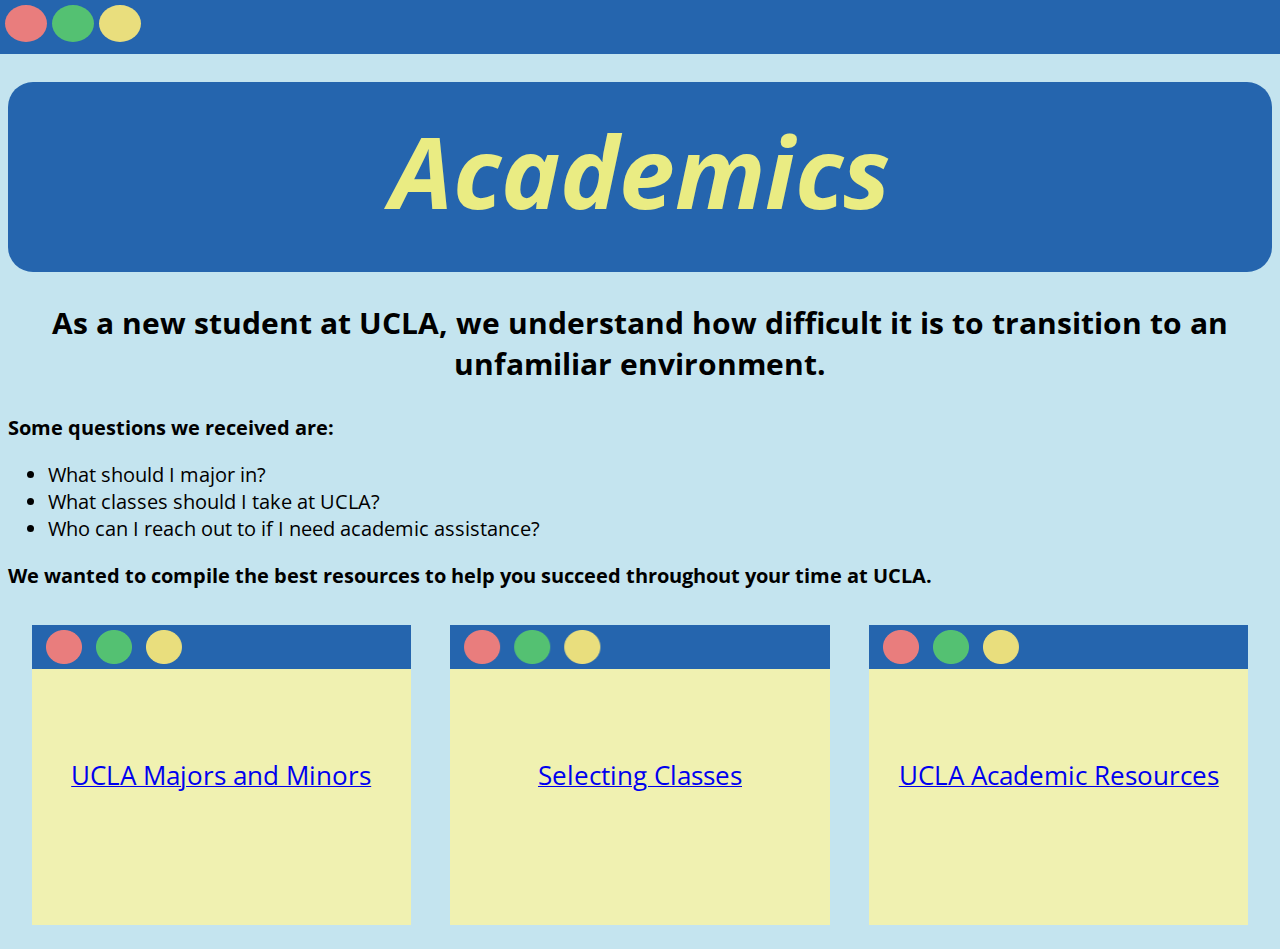
<file: academics.html>
<!DOCTYPE html>
<html>
    <head>
        <title>Academics</title>
        <link rel="stylesheet" type="text/css" href="academics.css">
        <link href="https://fonts.googleapis.com/css?family=Open+Sans:300,400,700" rel="stylesheet">
    </head>
    <div id="rectangle1">
    <div class="container">
        <div id="ellipse1"></div>
        <div id="ellipse2"></div>
        <div id="ellipse3"></div>
    </div>
    </div>
    <div class="open-sans-font">
    <body>
        <br>
        <br>
        <div class="title">Academics</div>
        <div style= text-align:center;>
        <p class="description2">
            <b>As a new student at UCLA, we understand how difficult it is to transition to an unfamiliar environment.</b></p></div>
         <p class="description">
            <b>Some questions we received are:</b>
            <ul class="description">
                <li>What should I major in?</li>
                <li>What classes should I take at UCLA?</li>
                <li>Who can I reach out to if I need academic assistance?</li>
            </ul>
        <p class="description"><b>We wanted to compile the best resources to help you succeed throughout your time at UCLA.</b>
        </p>
        <div id = "container1">
            <a href = "mandm.html"><span>UCLA Majors and Minors</span>
            </a>
          <a href = "selectingclasses.html"><span>Selecting Classes</span>
            </a>
            <a href = "aresources.html"><span>UCLA Academic Resources</span>
            </a>
        </div>
    </body>
    </div>
    </html>
</file>
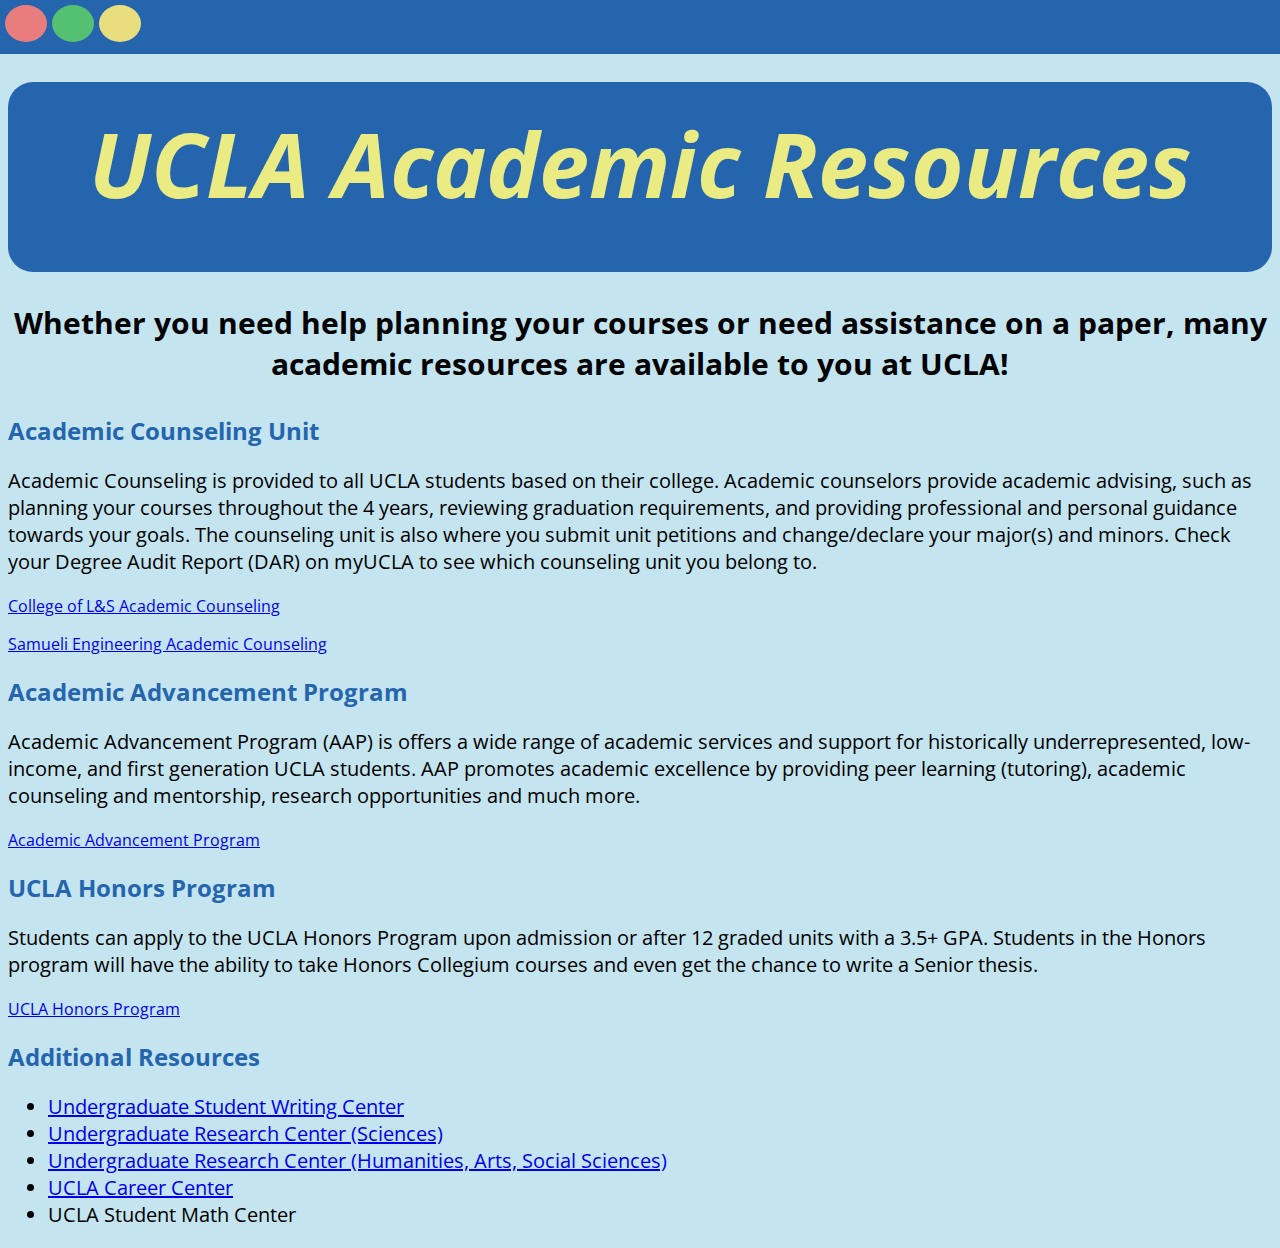
<file: aresources.html>
<!DOCTYPE html>
<html>
<head>
    <title>UCLA Academic Resources</title>
    <link rel="stylesheet" type="text/css" href="aresources.css">
    <link href="https://fonts.googleapis.com/css?family=Open+Sans:300,400,700" rel="stylesheet">
</head>
<div id="rectangle1">
    <div class="container">
        <div id="ellipse1"></div>
        <div id="ellipse2"></div>
        <div id="ellipse3"></div>
    </div>
    </div>
<div class="open-sans-font">
<body>
    <br>
    <br>
    <div class="title">UCLA Academic Resources</div>
    <div style=text-align:center;>
    <p class="description"><b>Whether you need help planning your courses or need assistance on a paper, many academic resources are available to you at UCLA!</b></p></div>
    <h2>Academic Counseling Unit</h2>
    <p class="description2">Academic Counseling is provided to all UCLA students based on their college. Academic counselors provide academic advising, such as planning your courses throughout the 4 years, reviewing graduation requirements, and providing professional and personal guidance towards your goals. The counseling unit is also where you submit unit petitions and change/declare your major(s) and minors. Check your Degree Audit Report (DAR) on myUCLA to see which counseling unit you belong to.</p>
    <a href="https://cac.ucla.edu/">College of L&S Academic Counseling</a>
    <p><a href="https://www.seasoasa.ucla.edu/counselors/">Samueli Engineering Academic Counseling</a></p>
    <h2>Academic Advancement Program</h2></a>
    <p class="description2">Academic Advancement Program (AAP) is offers a wide range of academic services and support for historically underrepresented, low-income, and first generation UCLA students. AAP promotes academic excellence by providing peer learning (tutoring), academic counseling and mentorship, research opportunities and much more.</p>
    <p><a href="https://www.aap.ucla.edu/">Academic Advancement Program</a></p>
    <h2>UCLA Honors Program</h2>
    <p class="description2">Students can apply to the UCLA Honors Program upon admission or after 12 graded units with a 3.5+ GPA. Students in the Honors program will have the ability to take Honors Collegium courses and even get the chance to write a Senior thesis.</p>
    <p><a href="http://www.honors.ucla.edu/">UCLA Honors Program</a></p>
    <h2>Additional Resources</h2>
    <ul class="description2">
        <li><a href="https://uwc.ucla.edu/">Undergraduate Student Writing Center</a></li>
        <li><a href="http://sciences.ugresearch.ucla.edu/">Undergraduate Research Center (Sciences)</a></li>
        <li><a href="http://hass.ugresearch.ucla.edu/">Undergraduate Research Center (Humanities, Arts, Social Sciences)</a></li>
        <li><a href="https://career.ucla.edu/undergrad">UCLA Career Center</a></li>
        <li>UCLA Student Math Center</li>
    </ul>
</body>
</div>
</html>












</html>
</file>
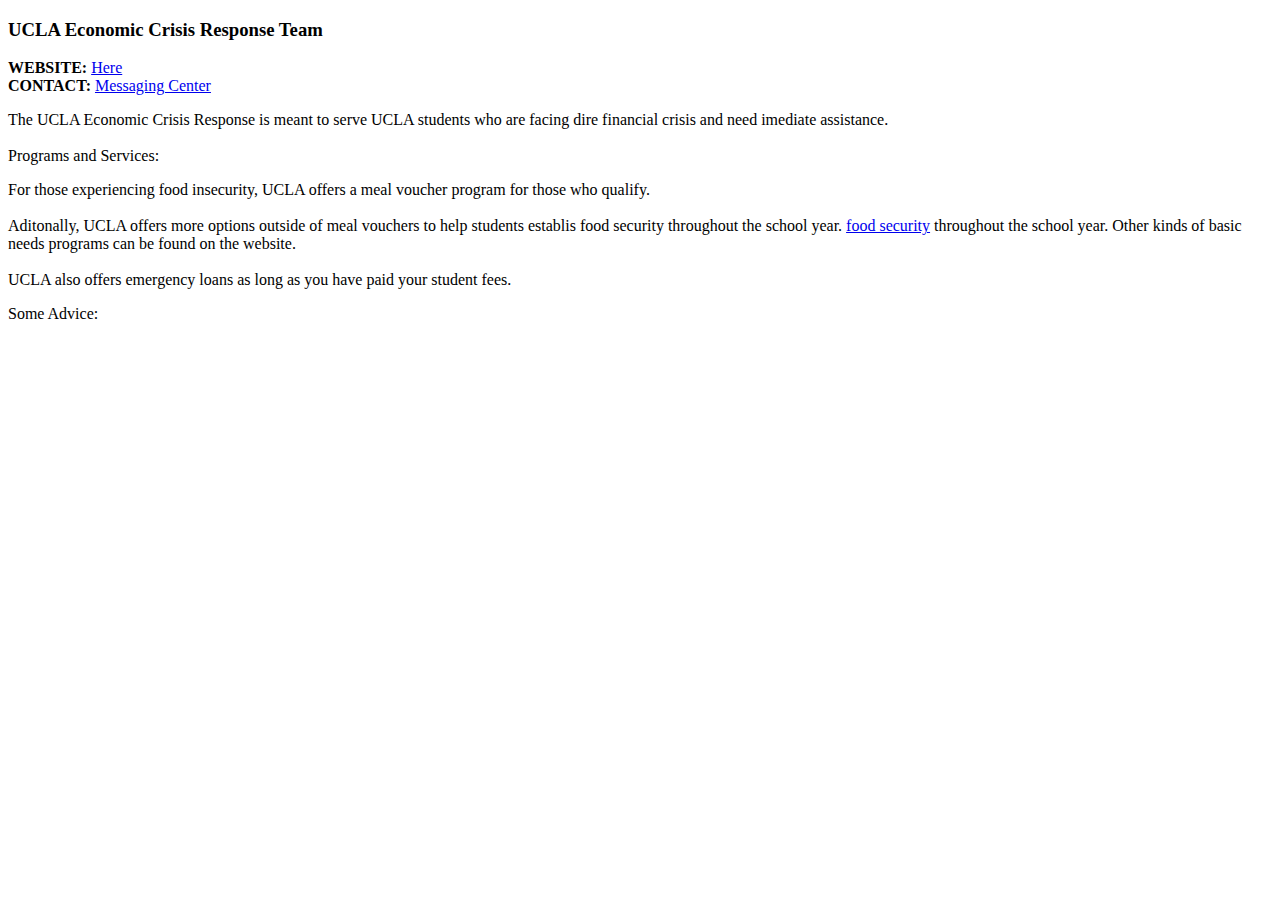
<file: EconomicCrisis.html>
<!DOCTYPE html>

<html>
    <head>
        <title>UCLA Economic Crisis Response</title>
    </head>
        <body>
            <!--This is the UCLA Economic Crisis Response-->
            <div class = "header"><h3>UCLA Economic Crisis Response Team</h3></div>
            <p>
            <b>WEBSITE:</b> <a href="https://www.studentincrisis.ucla.edu/Economic-Crisis-Response">Here</a>
            <br>
            <b>CONTACT:</b> <a href="https://sa.ucla.edu/messagecenter/OneStop/Public/Form?orgCode=5045">Messaging Center</a>
            </p>

            <p> 
            The UCLA Economic Crisis Response is meant to serve UCLA students who are facing dire financial crisis and need imediate assistance. 
            <br>
            <br>
            Programs and Services:
            <li>
                For those experiencing food insecurity, UCLA offers a meal voucher program for those who qualify.
            </li>
            <br>
            <li>
                Aditonally, UCLA offers more options outside of meal vouchers to help students establis food security throughout the school year.
                <a href="https://www.basicneeds.ucla.edu/Hungry/Resource-List">food security</a> throughout the school year. Other kinds of basic needs
                programs can be found on the website. 
            </li>
            <br>
            <li>
                UCLA also offers emergency loans as long as you have paid your student fees. 
            </li>
            </p>

            <p>
                Some Advice:
                
            </p>

        </body>
   
</html>
</file>
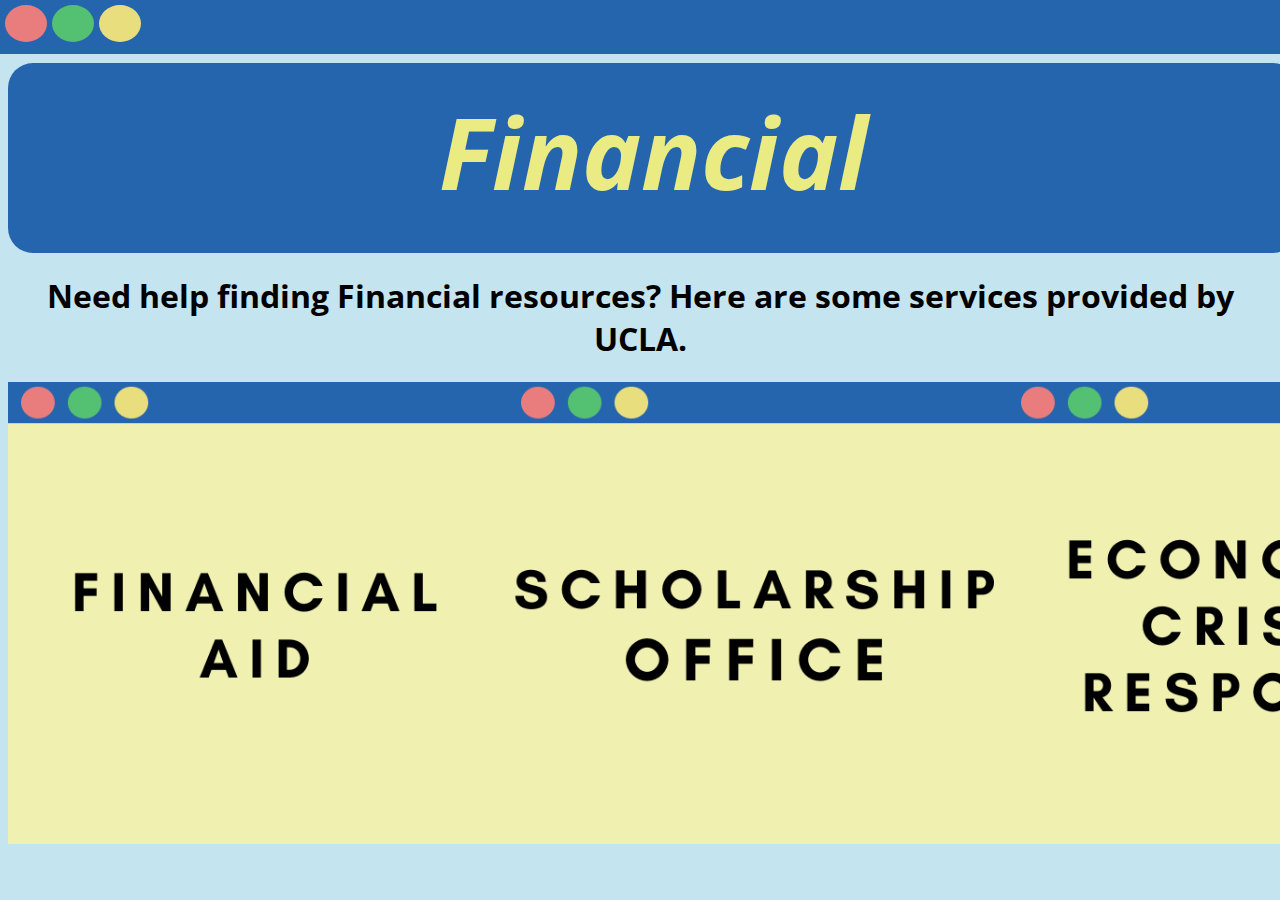
<file: Financial.html>
<!DOCTYPE html>
<hmtl lang = "en">
    <head>
        <title>Financial</title>
        <link rel = "stylesheet" href = "Financial.css">
        <link rel="preconnect" href="https://fonts.gstatic.com">
<link href="https://fonts.googleapis.com/css2?family=Open+Sans&display=swap" rel="stylesheet">
    </head>
    <body>

<div class= "outer">
  <div id="rectangle1">
    <div class="container">
        <div id="ellipse1"></div>
        <div id="ellipse2"></div>
        <div id="ellipse3"></div>
    </div>
    </div>


  <div class ="title">
   Financial 
  </div>
  <h1> Need help finding Financial resources? Here are some services provided by UCLA. </h1>   

  <div id = "container1">
    <a href = "FinancialAid.html"><img class = "image" width = "500" src = "dazzle.png" alt = "Financial Aid"></img></a>
  <a href = "ScholarshipOffice.html"><img class = "image" width = "500"  src = "dazzle (1).png" alt = "Scholarship Office"></img></a>
    <a href = "EconomicCrisis.html"><img class = "image"  width = "500"   src = "dazzle (2).png" alt = "Economic-Crisis-Response"></img></a>
</div>

</div>

    
    
    </body>
</hmtl>
</file>
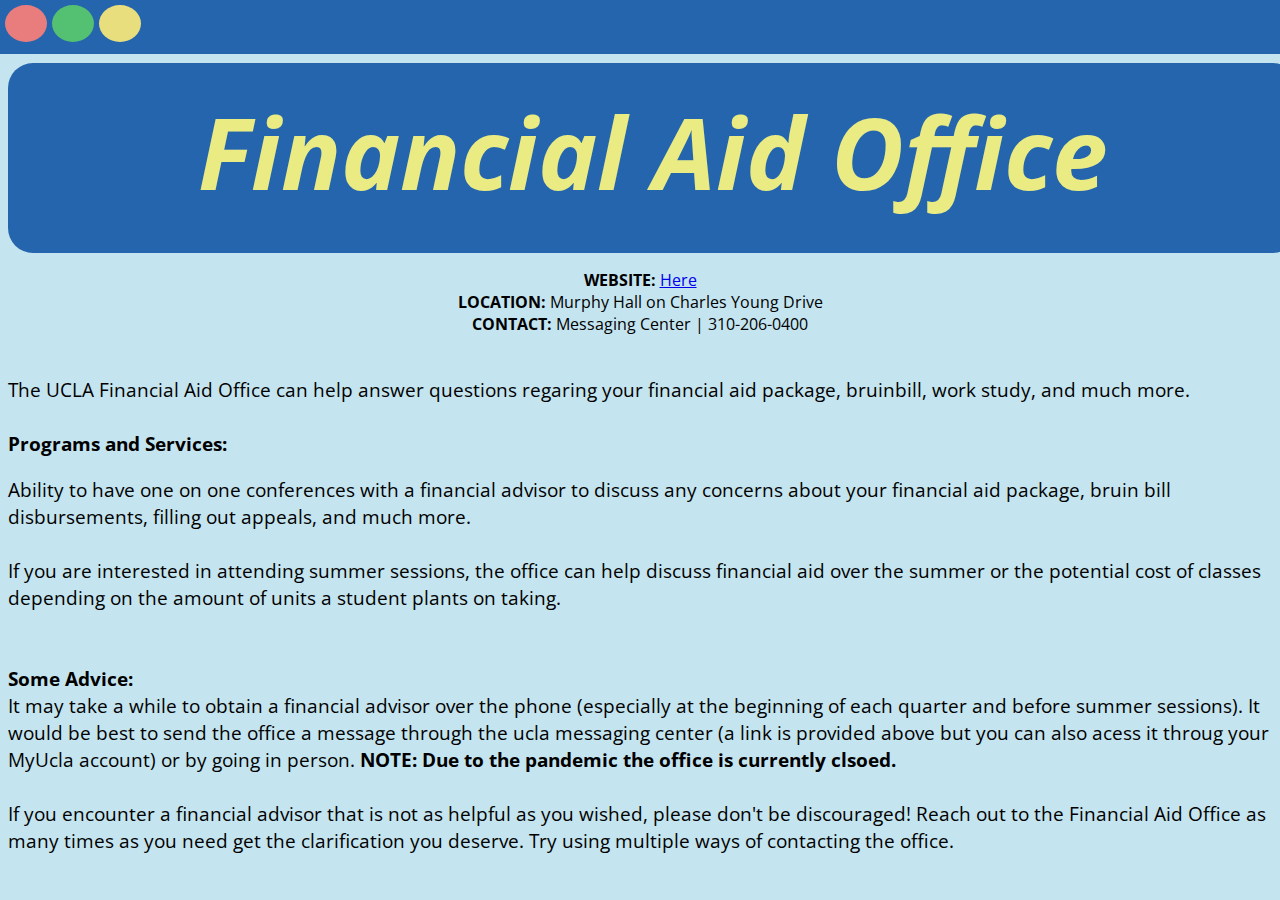
<file: FinancialAid.html>
<!DOCTYPE html>
<html>
    <head>
        <title>Financial Aid</title>
        <link rel="stylesheet" href="FinancialAid.css" />
        <link rel="preconnect" href="https://fonts.gstatic.com">
        <link href="https://fonts.googleapis.com/css2?family=Open+Sans&display=swap" rel="stylesheet">
    </head>
    <body>



        <div class= "outer">
            <div id="rectangle1">
              <div class="container">
                  <div id="ellipse1"></div>
                  <div id="ellipse2"></div>
                  <div id="ellipse3"></div>
              </div>
              </div>
          

<!--This is the Financial Aid Office-->
<div class = "title">Financial Aid Office</div>

<div class = "body">
<p>
   <b>WEBSITE:</b> <a href="https://www.financialaid.ucla.edu/">Here</a>
   <br>
   <b>LOCATION: </b> Murphy Hall on Charles Young Drive
   <br>
   <b>CONTACT:   </b> <a herf = "https://sa.ucla.edu/messagecenter/OneStop/Public/Form?orgCode=5045">Messaging Center</a> | 310-206-0400
   <br>
   <br>
</p>
</div>
<div class ="entire">
<p>
   The UCLA Financial Aid Office can help answer questions regaring your financial aid package,
   bruinbill, work study, and much more. 
   <br>
   <br>
   <b>Programs and Services:</b>
   <li>Ability to have one on one conferences with a financial advisor to discuss any concerns about your financial aid package, 
       bruin bill disbursements, filling out appeals, and much more.
   </li>
   <br>
   <li>
       If you are interested in attending summer sessions, the office can help discuss financial aid over the summer or the potential 
       cost of classes depending on the amount of units a student plants on taking. 
   </li>
   <br>
   <br>

   <b>Some Advice:</b>
   <li>
       It may take a while to obtain a financial advisor over the phone (especially at the beginning of each quarter and before summer sessions). It would be best to send 
       the office a message through the ucla messaging center (a link is provided above but you can also acess it throug your MyUcla account) or by going in person. <b>NOTE:
       Due to the pandemic the office is currently clsoed. </b>
   </li>
   <br>
   <li>
       If you encounter a financial advisor that is not as helpful as you wished, please don't be discouraged! Reach out to the Financial Aid Office as many times as you need get the clarification you deserve.
       Try using multiple ways of contacting the office. 
   </li>
</div>


</p>
</div>
    </body>
</html>
</file>
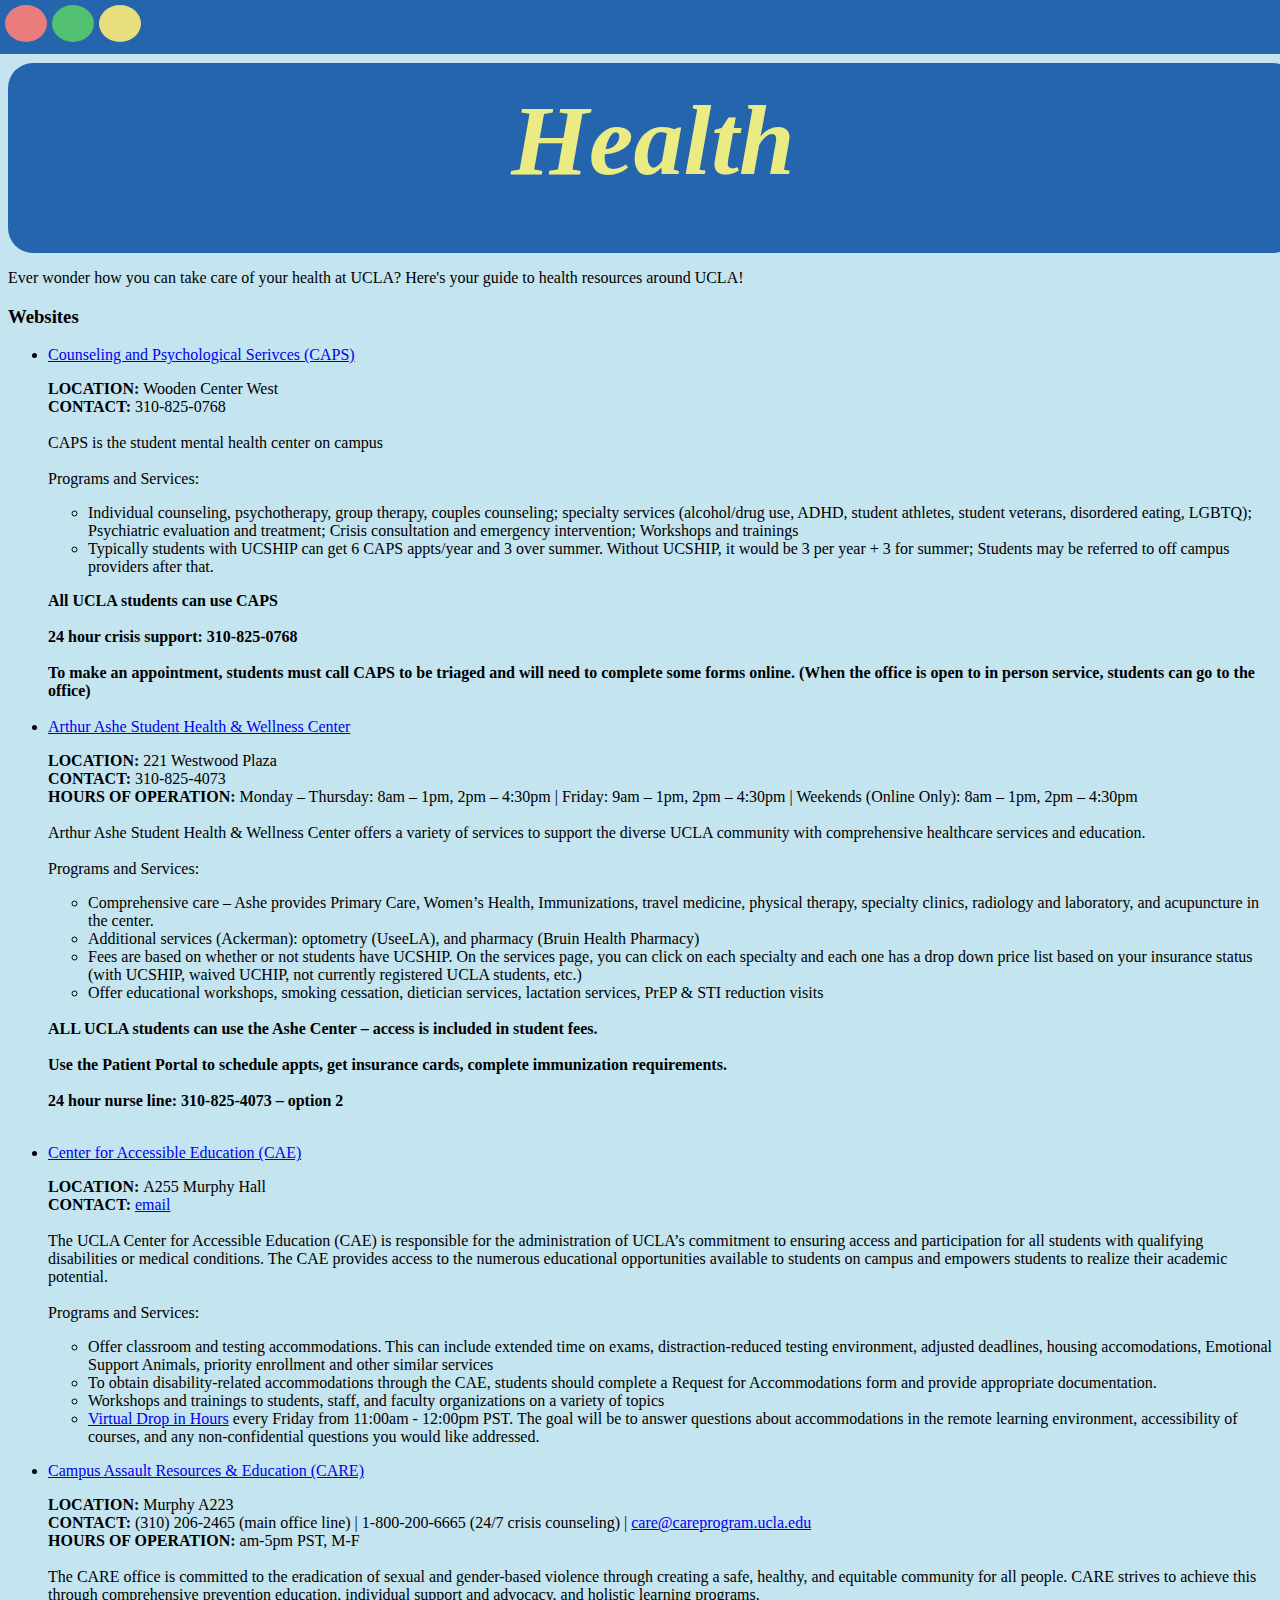
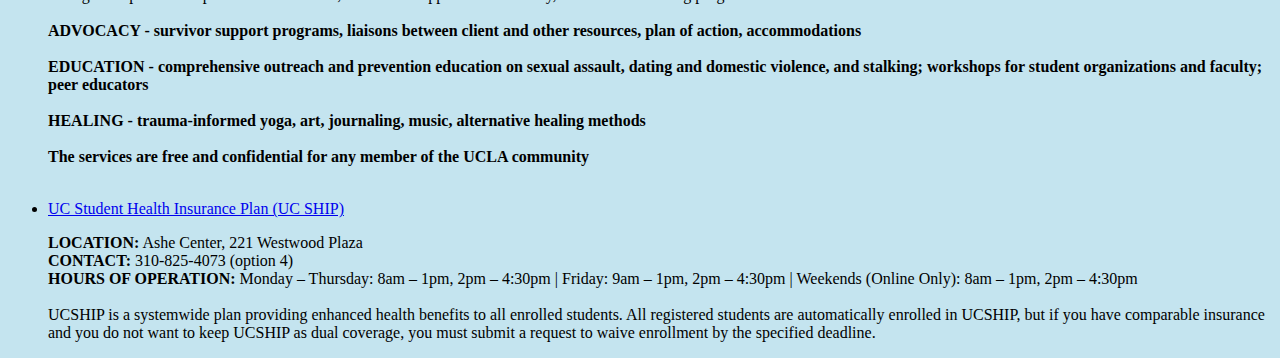
<file: Health.html>
<!DOCTYPE html>
<html>
    <head>
        <title> Health </title>
        <link rel="stylesheet" href="Health.css" />
        <link rel = "stylesheet" href = "Financial.css">
        <link rel="preconnect" href="https://fonts.gstatic.com">
    </head>
    <body>

        <div class= "outer">
            <div id="rectangle1">
              <div class="container">
                  <div id="ellipse1"></div>
                  <div id="ellipse2"></div>
                  <div id="ellipse3"></div>
              </div>
              </div>
          

       <div class ="title">Health</div> 
       <p>Ever wonder how you can take care of your health at UCLA? 
           Here's your guide to health resources around UCLA!
       </p>

       <h3>Websites </h3>
       <ul>
           <li> <a href= "https://www.counseling.ucla.edu/"> Counseling and Psychological Serivces (CAPS)
            </a></li>
            <p> <b>LOCATION: </b> Wooden Center West
                <br>
                <b> CONTACT: </b>310-825-0768 
            <br>
            <br>
                CAPS is the student mental health center on campus
            <br>
            <br>
                Programs and Services:
            <ul>
                <li>Individual counseling, psychotherapy, group therapy, couples counseling; 
                    specialty services (alcohol/drug use, ADHD, student athletes, student veterans, 
                    disordered eating, LGBTQ); Psychiatric evaluation and treatment; 
                    Crisis consultation and emergency intervention; 
                    Workshops and trainings</li>
                <li> Typically students with UCSHIP can get 6 CAPS appts/year and 
                    3 over summer. Without UCSHIP, it would be 3 per year + 3 for summer; 
                    Students may be referred to off campus providers after that.
                </li>
            </ul></p>
            <b>
                All UCLA students can use CAPS
                <br>
                <br>
                24  hour crisis support: 310-825-0768
                <br>
                <br>
                To make an appointment, students must call CAPS to be triaged 
                and will need to complete some forms online. 
                (When the office is open to in person service, 
                students can go to the office)

            </b>
            <br>
            <br>
           <li><a href= "https://www.studenthealth.ucla.edu/"> Arthur Ashe Student Health & Wellness Center </a></li>
           <p>
               <b>LOCATION: </b> 221 Westwood Plaza
               <br>
               <b>CONTACT:</b> 310-825-4073
               <br>
               <b>HOURS OF OPERATION: </b> Monday – Thursday: 8am – 1pm, 2pm – 4:30pm | Friday:
               9am – 1pm, 2pm – 4:30pm | Weekends (Online Only): 8am – 1pm, 2pm – 4:30pm
               <br>
               <br>
               Arthur Ashe Student Health & Wellness Center 
               offers a variety of services to support the diverse 
               UCLA community with comprehensive healthcare services and education.
               <br>
               <br>
               Programs and Services:
               <ul>
                   <li> Comprehensive care – Ashe provides Primary Care, Women’s Health, 
                       Immunizations, travel medicine, physical therapy, specialty clinics, 
                       radiology and laboratory, and acupuncture in the center.</li>
                    <li>Additional services (Ackerman): optometry (UseeLA), 
                        and pharmacy (Bruin Health Pharmacy)</li>
                    <li> Fees are based on whether or not students have UCSHIP. 
                        On the services page, you can click on each specialty and each 
                        one has a drop down price list based on your insurance status 
                        (with UCSHIP, waived UCHIP, not currently registered UCLA 
                        students, etc.)</li>
                    <li>Offer educational workshops, smoking cessation, dietician services, 
                        lactation services, PrEP & STI reduction visits</li>
               </ul>
               <b>
                   <br>
                ALL UCLA students can use the Ashe
                Center – access is included in student fees.
                <br>
                <br>
                Use the Patient Portal to schedule appts, get insurance cards, complete immunization requirements.
                <br>
                <br>
                24 hour nurse line: 310-825-4073 – option 2
                <br>
                <br>
               </b>
           </p>
           <li><a href="https://cae.ucla.edu/"> Center for Accessible Education (CAE)</a></li>
           <p>
               <b>LOCATION: </b>A255 Murphy Hall
               <br>
               <b>CONTACT: </b> <a href="https://cae.ucla.edu/contact/contact-us">email</a>
               <br>
               <br>
               The UCLA Center for Accessible Education (CAE) is responsible for 
               the administration of UCLA’s commitment to ensuring access and 
               participation for all students  with qualifying disabilities or 
               medical conditions. The CAE provides access to the numerous 
               educational opportunities available to students on campus and 
               empowers students to realize their academic potential.
               <br>
               <br>
               Programs and Services: 
               <ul>
                   <li>
                    Offer classroom and testing accommodations. 
                    This can include extended time on exams, 
                    distraction-reduced testing environment, adjusted 
                    deadlines, housing accomodations, Emotional Support 
                    Animals, priority enrollment and other similar 
                    services
                   </li>
                   <li>
                    To obtain disability-related accommodations 
                    through the CAE, students should complete a Request 
                    for Accommodations form and provide appropriate 
                    documentation. 
                   </li>
                   <li>
                    Workshops and trainings to students, 
                    staff, and faculty organizations on a variety of 
                    topics
                   </li>
                   <li> <a href="https://ucla.zoom.us/j/94963911430">Virtual Drop in Hours</a> every Friday from 11:00am - 12:00pm PST. 
                       The goal will be to answer questions about accommodations in the 
                       remote learning environment, accessibility of courses, and any 
                       non-confidential questions you would like addressed. 
                    </li>
               </ul>
           </p>
           <li><a href="https://careprogram.ucla.edu/"> Campus Assault Resources & Education (CARE) </a></li>
           <p>
               <b>LOCATION:</b> Murphy A223
               <br>
               <b> CONTACT: </b> (310) 206-2465 (main office line) | 1-800-200-6665 (24/7 crisis counseling) | <a href="care@careprogram.ucla.edu"> care@careprogram.ucla.edu</a>
               <br>
               <b>HOURS OF OPERATION: </b> am-5pm PST, M-F
               <br>
               <br>
               The CARE office is committed to the  eradication of sexual and gender-based violence 
               through creating a safe, healthy, and equitable community for all people. CARE strives 
               to achieve this through comprehensive prevention education,  individual support and 
               advocacy, and holistic learning programs. 
               <br>
               <br>
               <b>
                ADVOCACY - survivor support programs, liaisons between client and 
                other resources, plan of action, accommodations
                <br>
                <br>
                EDUCATION - comprehensive outreach and prevention education on sexual assault, dating 
                and domestic violence, and stalking; workshops for student organizations and faculty; 
                peer educators
                <br>
                <br>
                HEALING - trauma-informed yoga, art, journaling,  music, alternative healing methods 
                <br>
                <br>
                The services are free and confidential for any member of the UCLA community
                <br>
                <br>
               </b>
           </p>
           <li><a href="https://www.studenthealth.ucla.edu/insurance">UC Student Health Insurance Plan (UC SHIP)</a>  </li>
           <p>
               <b>LOCATION:</b> Ashe Center, 221 Westwood Plaza
               <br>
               <b>CONTACT:</b> 310-825-4073 (option 4)
               <br>
               <b>HOURS OF OPERATION: </b> Monday – Thursday: 8am – 1pm, 2pm – 4:30pm | Friday:
               9am – 1pm, 2pm – 4:30pm | Weekends (Online Only): 8am – 1pm, 2pm – 4:30pm
               <br>
               <br>
            UCSHIP is a systemwide plan providing enhanced health benefits to all enrolled students. 
            All registered students are automatically enrolled in UCSHIP, but if you have comparable 
            insurance and you do not want to keep UCSHIP as dual coverage, you must submit a request to 
            waive enrollment by the specified deadline. 
           </p>
       </ul>
    </body>
</html>
</file>
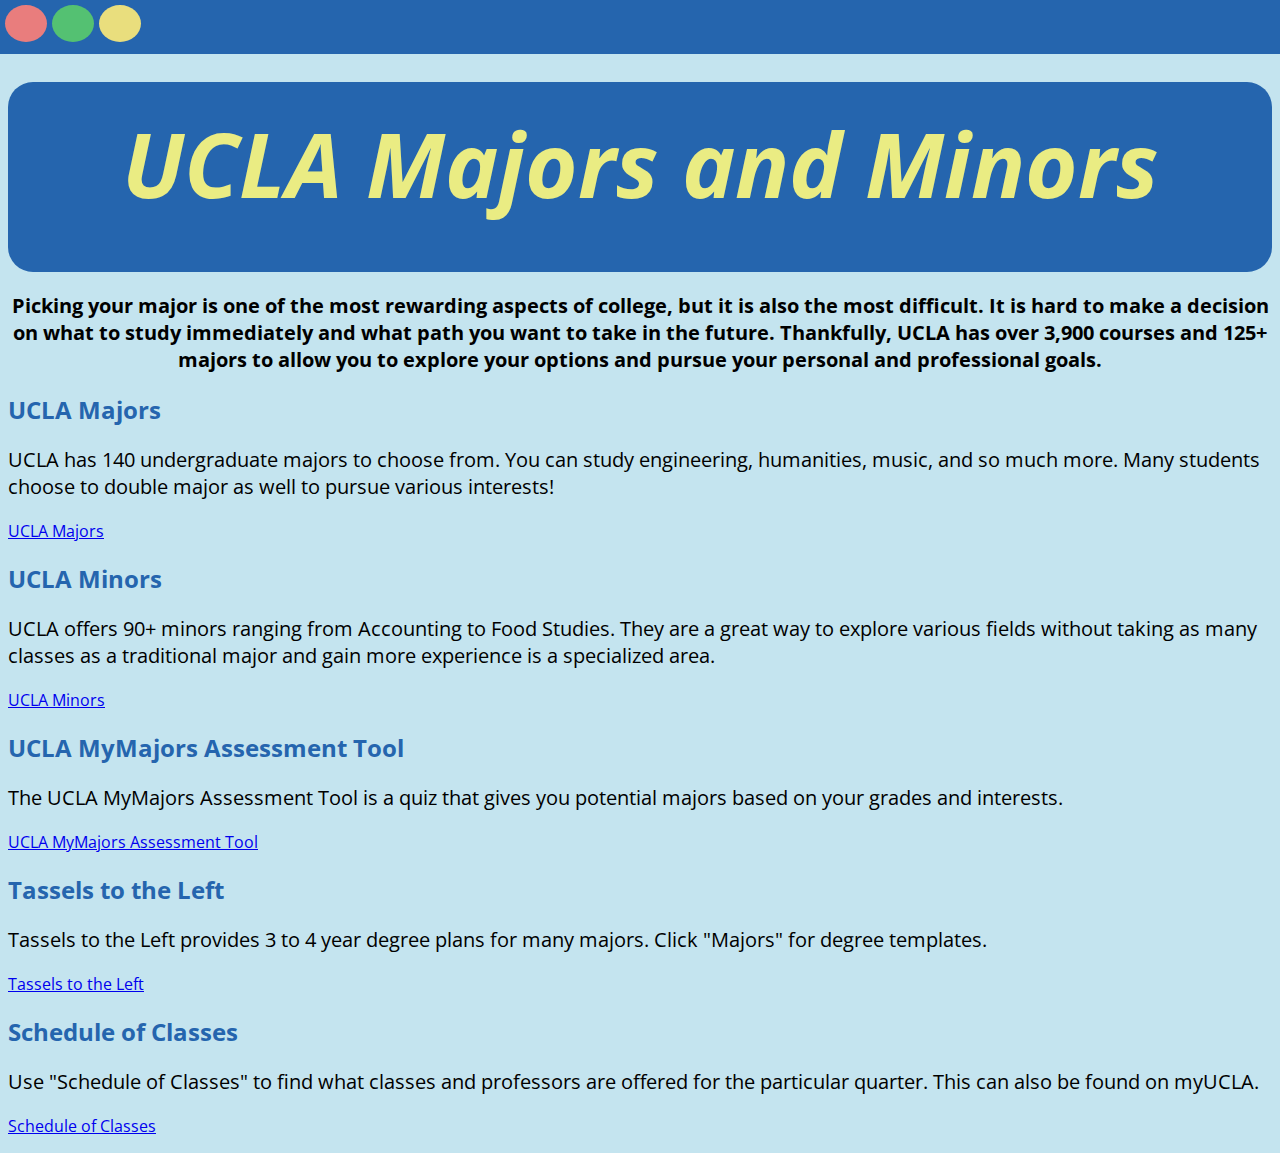
<file: mandm.html>
<!DOCTYPE html>
<html>
<head>
    <title>UCLA Majors and Minors</title>
    <link rel="stylesheet" type="text/css" href="mandm.css">
    <link href="https://fonts.googleapis.com/css?family=Open+Sans:300,400,700" rel="stylesheet">
</head>
<div id="rectangle1">
    <div class="container">
        <div id="ellipse1"></div>
        <div id="ellipse2"></div>
        <div id="ellipse3"></div>
    </div>
    </div>
<div class="open-sans-font">
<body>
    <br>
    <br>
    <div class="title">UCLA Majors and Minors</div>
    <div style= text-align:center;>
    <p class="description"><b>Picking your major is one of the most rewarding aspects of college, but it is also the most difficult. It is hard to make a decision on what to study immediately and what path you want to take in the future. Thankfully, UCLA has over 3,900 courses and 125+ majors to allow you to explore your options and pursue your personal and professional goals.</b></p></div>
    <h2>UCLA Majors</h2></a>
    <p class="description">UCLA has 140 undergraduate majors to choose from. You can study engineering, humanities, music, and so much more. Many students choose to double major as well to pursue various interests!</p>
    <p><a href="https://catalog.registrar.ucla.edu/ucla-catalog20-21-5.html">UCLA Majors</a></p>
    <h2>UCLA Minors</h2>
    <p class="description">UCLA offers 90+ minors ranging from Accounting to Food Studies. They are a great way to explore various fields without taking as many classes as a traditional major and gain more experience is a specialized area.</p>
    <p><a href="https://catalog.registrar.ucla.edu/ucla-catalog20-21-7.html">UCLA Minors</a></p>
    <h2>UCLA MyMajors Assessment Tool</h2>
    <p class="description">The UCLA MyMajors Assessment Tool is a quiz that gives you potential majors based on your grades and interests.</p>
    <a href="https://ucla.mymajors.com/quiz/?">UCLA MyMajors Assessment Tool</a>
    <h2>Tassels to the Left</h2>
    <p class="description">Tassels to the Left provides 3 to 4 year degree plans for many majors. Click "Majors" for degree templates. </p>
    <p><a href="http://www.ugeducation.ucla.edu/degreepath/">Tassels to the Left</a></p>
    <h2>Schedule of Classes</h2>
    <p class="description">Use "Schedule of Classes" to find what classes and professors are offered for the particular quarter. This can also be found on myUCLA.</p>
    <p><a href="https://sa.ucla.edu/ro/public/soc">Schedule of Classes</a></p>
</body>
</div>
</html>
</file>
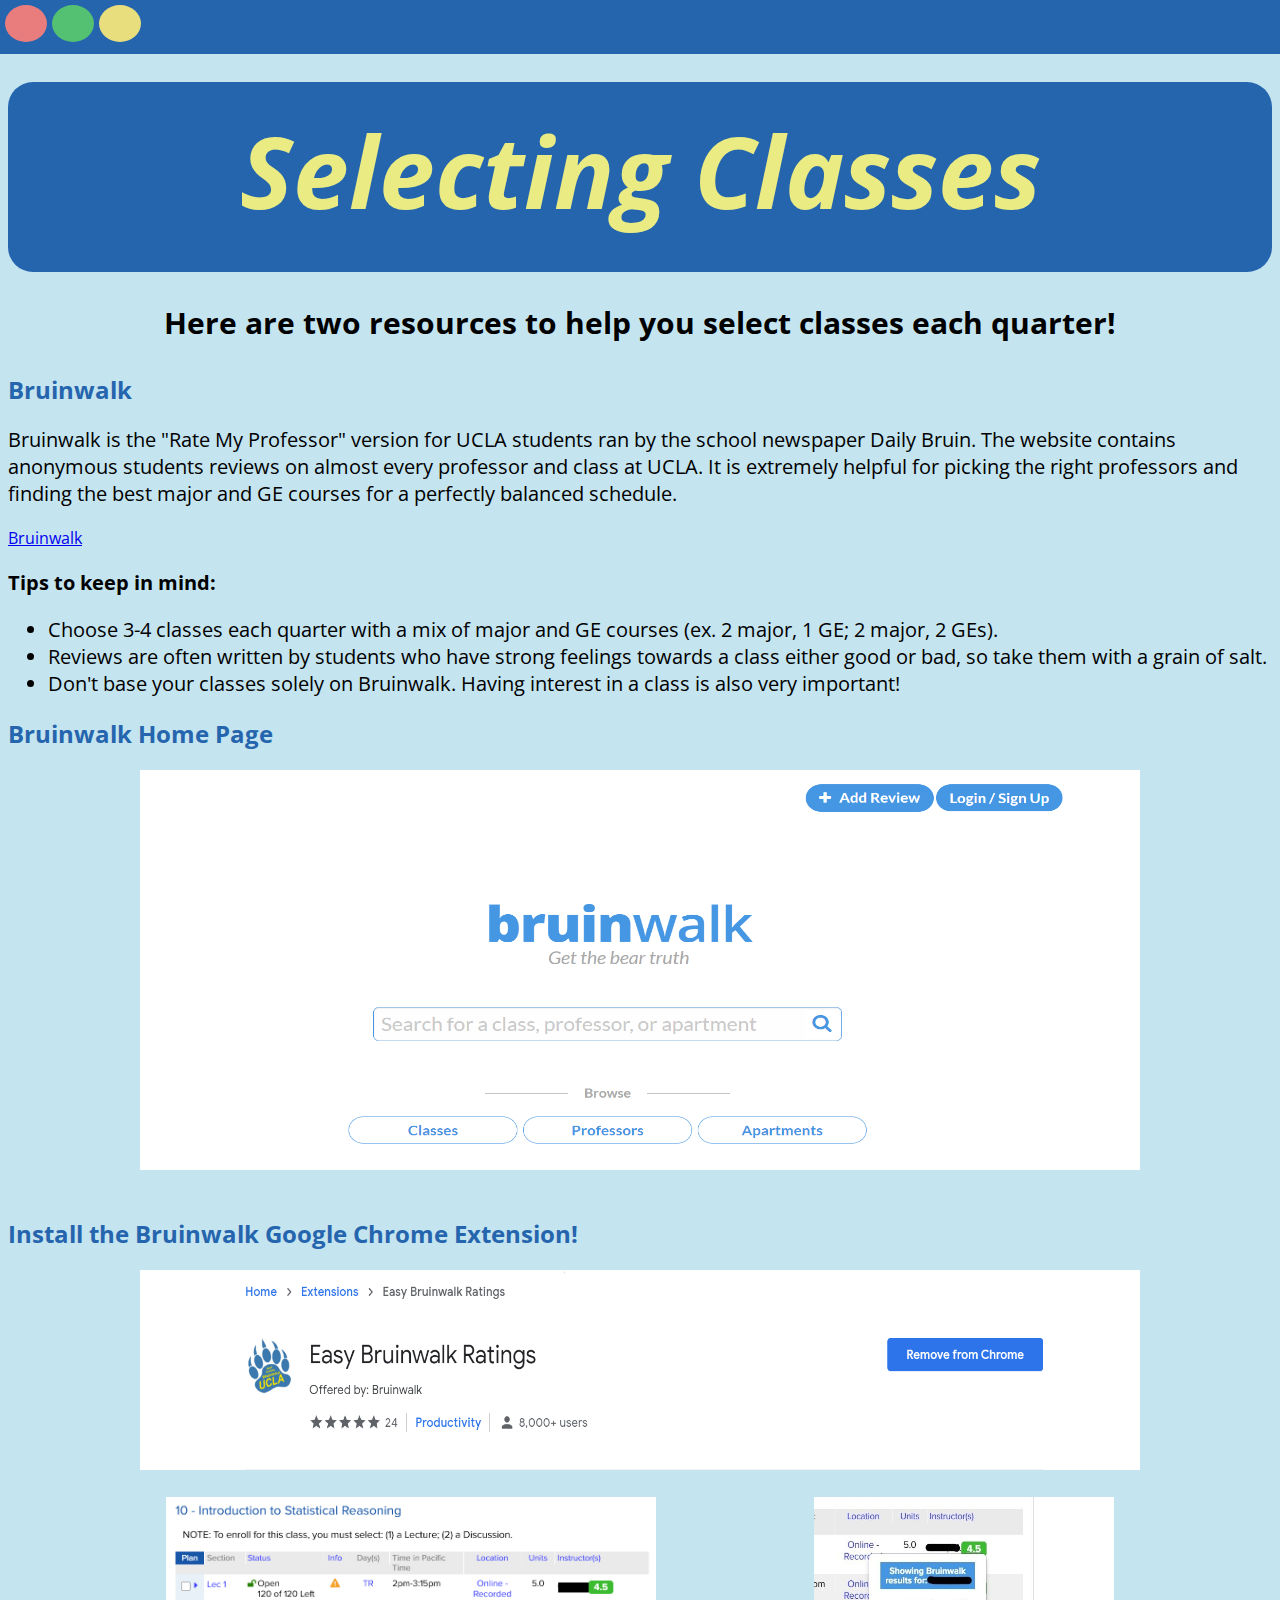
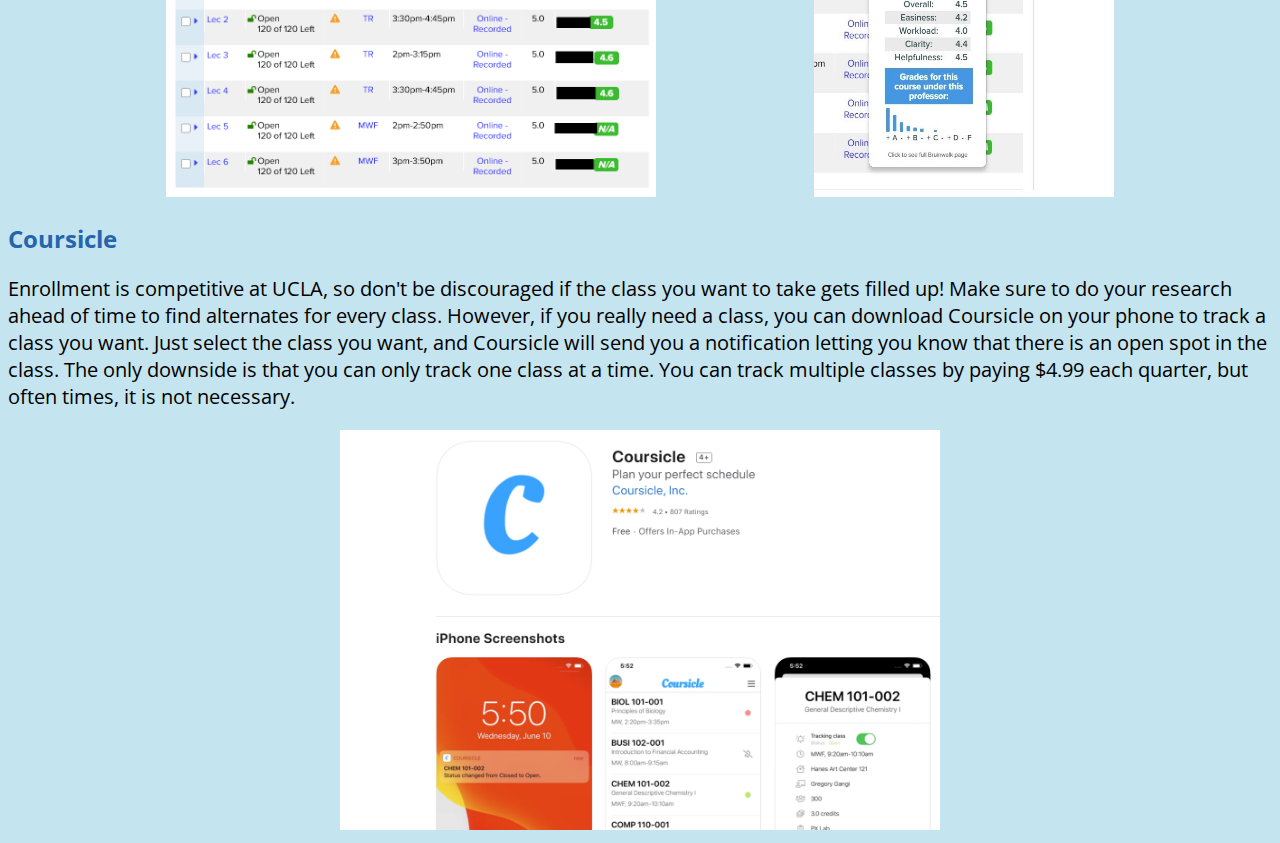
<file: selectingclasses.html>
<!DOCTYPE html>
<html>
    <head>
        <title>Selecting Classes</title>
        <link rel="stylesheet" type="text/css" href="selectingclasses.css">
        <link href="https://fonts.googleapis.com/css?family=Open+Sans:300,400,700" rel="stylesheet">
    </head>

    <div id="rectangle1">
        <div class="container">
            <div id="ellipse1"></div>
            <div id="ellipse2"></div>
            <div id="ellipse3"></div>
        </div>
        </div>
    <div class="open-sans-font">
    <body>
        <br>
        <br>
        <div class="title">Selecting Classes</div>
        <div style= text-align:center;>
      <p class="description"><b>Here are two resources to help you select classes each quarter!</b></p></div>
        
        <h2>Bruinwalk</h2>
        <p class="description2">Bruinwalk is the "Rate My Professor" version for UCLA students ran by the school newspaper Daily Bruin. The website contains anonymous students reviews on almost every professor and class at UCLA. It is extremely helpful for picking the right professors and finding the best major and GE courses for a perfectly balanced schedule.
        </p>
        <a href="https://bruinwalk.com/">Bruinwalk</a>
        <p class="description2"><b>Tips to keep in mind:</b></p>
        <ul class="description2">
            <li>Choose 3-4 classes each quarter with a mix of major and GE courses (ex. 2 major, 1 GE; 2 major, 2 GEs).</li>
            <li>Reviews are often written by students who have strong feelings towards a class either good or bad, so take them with a grain of salt. 
            <li>Don't base your classes solely on Bruinwalk. Having interest in a class is also very important!</li>  
        </ul>
        <h2>Bruinwalk Home Page</h2>
        <div style= text-align:center;>
        <img src="BruinwalkHomePage.png" alt="Bruinwalk Home Page" width="1000" height="400"></div>
        <br>
        <h2>Install the Bruinwalk Google Chrome Extension! </h2>
        <div style=text-align:center;>
        <img src="Bruinwalkextension.png" alt="Bruinwalk Extension" width="1000" height="200"></div>
        <br>
        <div class="container2">
            <div id="#rating">
                <img src="Rating.png" alt="Rating" width:="600" height="300">
            </div>
            <div id="#distribution">
                <img src="Distribution.jpg" alt="Distribution" width="300" height="300">
            </div>
        </div>
        <h2>Coursicle</h2>
        <p class="description2">Enrollment is competitive at UCLA, so don't be discouraged if the class you want to take gets filled up! Make sure to do your research ahead of time to find alternates for every class. However, if you really need a class, you can download Coursicle on your phone to track a class you want. Just select the class you want, and Coursicle will send you a notification letting you know that there is an open spot in the class. The only downside is that you can only track one class at a time. You can track multiple classes by paying $4.99 each quarter, but often times, it is not necessary.</p>
        <div style=text-align:center;>
        <img src="Coursicle.png" alt="Coursicle" width="600" height="400" ></div>
    </body>
    </div>
</html>
</file>
<file: academics.css>
#rectangle1{
    background: #2565AE;
    width: 100%;
    height: 54px;
    position: absolute;
    left: 0%;
    right: 0%;
    top: 0%;
    bottom: 0%;
}
.container {
    flex-direction: row;
    display: flex;
}
#ellipse1{
    background: #E97D7D;
    width: 42px;
    height: 37px;
    border-radius: 50%;
    flex-direction: row;
    margin-top: 5px;
    margin-left: 5px;
}
#ellipse2{
    background: #54C172;
    width: 42px;
    height: 37px;
    border-radius: 50%;
    flex-direction: row;
    margin-top: 5px;
    margin-left: 5px;
}
#ellipse3{
    background: #E9DE7D;
    width: 42px;
    height: 37px;
    border-radius: 50%;
    flex-direction: row;
    margin-top: 5px;
    margin-left: 5px;
}


.title{
    text-align: center;
   font-style: italic;
   font-weight: bold;
   font-size: 100px;
   color: #EAEC83;
   border-radius: 25px;
   background: #2565AE;
   padding: 20px;
   width: 1000x;
   height: 150px;
   margin-left: auto;
   margin-right: auto;
   margin-top: 30px;

}
body{
    background-color: #C4E4EF;
}
.open-sans-font{
    font-family: 'Open Sans', sans-serif;
  }

.description{
    font-size: 20px;
}
.description2{
    font-size: 30px;
}

#container1{
    display: flex;
    flex-direction: row;
    width: 100%;
    justify-content: space-evenly;
    }
     
#container1>a {
        margin: 16px;
        width: 30%;
        height: 300px;
        background-image: url("Background.png");
        text-align:center;
    }    

    #container1>a>span{
        line-height: 300px;
        font-size: 26px;
    }


.container2 {
    flex-direction: row;
    display:flex;
}
</file>
<file: aresources.css>
#rectangle1{
    background: #2565AE;
    width: 100%;
    height: 54px;
    position: absolute;
    left: 0%;
    right: 0%;
    top: 0%;
    bottom: 0%;
}
.container {
    flex-direction: row;
    display: flex;
}
#ellipse1{
    background: #E97D7D;
    width: 42px;
    height: 37px;
    border-radius: 50%;
    flex-direction: row;
    margin-top: 5px;
    margin-left: 5px;
}
#ellipse2{
    background: #54C172;
    width: 42px;
    height: 37px;
    border-radius: 50%;
    flex-direction: row;
    margin-top: 5px;
    margin-left: 5px;
}
#ellipse3{
    background: #E9DE7D;
    width: 42px;
    height: 37px;
    border-radius: 50%;
    flex-direction: row;
    margin-top: 5px;
    margin-left: 5px;
}

.title{
    text-align: center;
   font-style: italic;
   font-weight: bold;
   font-size: 90px;
   color: #EAEC83;
   border-radius: 25px;
   background: #2565AE;
   padding: 20px;
   width: 1000x;
   height: 150px;
   margin-left: auto;
   margin-right: auto;
   margin-top: 30px;

}

.description{
    font-size: 30px;
}
.description2{
    font-size: 20px;
}
h2{
    color:#2565AE;
}

body{
    background-color: #C4E4EF;
}
.open-sans-font{
    font-family: 'Open Sans', sans-serif;
  }
</file>
<file: Financial.css>
body{
    background-color: #C4E4EF;
}

.title{
    text-align: center;
    font-family: 'Open Sans';
    font-weight: bold;
    font-style: italic;
    font-size: 100px;
    color: #EAEC83;
    border-radius: 25px;
    background: #2565AE;
    padding: 20px;
    width: 1250px;
    height: 150px;
    margin-left: auto;
    margin-right: auto;
    margin-top: 7vh;
}

h1{
font-family: 'Open Sans', bold;
text-align: center;
}

#container1{
display: flex;
flex-direction: row;
width: 100%;
justify-content: space-evenly;
}

#container1 img{
    margin: auto;
}

.header{
    padding: 30px;
    text-align: center;
    background: #3C99DC;
    color: white;
    font-size: 25px;
}
.container2{
    display:flex;
    flex-direction: row;
    justify-content: center;
    align-items: center;
    min-height: 100vh;

}
.button {
    width: 350px;
    height: 200px;
    margin: 20px;
    border-color: #2565AE;
    border-width: 3px;
    background-color: #F0F1B1;
    font-size: 26px;
    color: #2565AE;
    flex-direction: row;
}

#rectangle1{
    background: #2565AE;
    width: 100%;
    height: 54px;
    position: absolute;
    left: 0%;
    right: 0%;
    top: 0%;
    bottom: 0%;
}
.container {
    flex-direction: row;
    display: flex;
}
#ellipse1{
    background: #E97D7D;
    width: 42px;
    height: 37px;
    border-radius: 50%;
    flex-direction: row;
    margin-top: 5px;
    margin-left: 5px;
}
#ellipse2{
    background: #54C172;
    width: 42px;
    height: 37px;
    border-radius: 50%;
    flex-direction: row;
    margin-top: 5px;
    margin-left: 5px;
}
#ellipse3{
    background: #E9DE7D;
    width: 42px;
    height: 37px;
    border-radius: 50%;
    flex-direction: row;
    margin-top: 5px;
    margin-left: 5px;
}
</file>
<file: FinancialAid.css>
body{
    background-color: #C4E4EF;
    ;
}
.title{
    text-align: center;
    font-family: 'Open Sans';
    font-weight: bold;
    font-style: italic;
    font-size: 100px;
    color: #EAEC83;
    border-radius: 25px;
    background: #2565AE;
    padding: 20px;
    width: 1250px;
    height: 150px;
    margin-left: auto;
    margin-right: auto;
    margin-top: 7vh;
}
.body{
    text-align: center;
    font-family: 'Open Sans', sans-serif;
    color: black;
}

.entire{
    font-family: 'Open Sans', sans-serif;
    font-size: larger;
    color: black;
}
.container2{
    display:flex;
    flex-direction: row;
    justify-content: center;
    align-items: center;
    min-height: 100vh;

}
.button {
    width: 350px;
    height: 200px;
    margin: 20px;
    border-color: #2565AE;
    border-width: 3px;
    background-color: #F0F1B1;
    font-size: 26px;
    color: #2565AE;
    flex-direction: row;
}

#rectangle1{
    background: #2565AE;
    width: 100%;
    height: 54px;
    position: absolute;
    left: 0%;
    right: 0%;
    top: 0%;
    bottom: 0%;
}
.container {
    flex-direction: row;
    display: flex;
}
#ellipse1{
    background: #E97D7D;
    width: 42px;
    height: 37px;
    border-radius: 50%;
    flex-direction: row;
    margin-top: 5px;
    margin-left: 5px;
}
#ellipse2{
    background: #54C172;
    width: 42px;
    height: 37px;
    border-radius: 50%;
    flex-direction: row;
    margin-top: 5px;
    margin-left: 5px;
}
#ellipse3{
    background: #E9DE7D;
    width: 42px;
    height: 37px;
    border-radius: 50%;
    flex-direction: row;
    margin-top: 5px;
    margin-left: 5px;
}
</file>
<file: Health.css>
body{
    background-color: #C4E4EF;
}

p{
    font-family: 'Open Sans', bold;

}
.title{
    text-align: center;
    font-family: 'Open Sans';
    font-weight: bold;
    font-style: italic;
    font-size: 100px;
    color: #EAEC83;
    border-radius: 25px;
    background: #2565AE;
    padding: 20px;
    width: 1250px;
    height: 150px;
    margin-left: auto;
    margin-right: auto;
    margin-top: 7vh;
}

#rectangle1{
    background: #2565AE;
    width: 100%;
    height: 54px;
    position: absolute;
    left: 0%;
    right: 0%;
    top: 0%;
    bottom: 0%;
}
.container {
    flex-direction: row;
    display: flex;
}
#ellipse1{
    background: #E97D7D;
    width: 42px;
    height: 37px;
    border-radius: 50%;
    flex-direction: row;
    margin-top: 5px;
    margin-left: 5px;
}
#ellipse2{
    background: #54C172;
    width: 42px;
    height: 37px;
    border-radius: 50%;
    flex-direction: row;
    margin-top: 5px;
    margin-left: 5px;
}
#ellipse3{
    background: #E9DE7D;
    width: 42px;
    height: 37px;
    border-radius: 50%;
    flex-direction: row;
    margin-top: 5px;
    margin-left: 5px;
}
</file>
<file: mandm.css>
#rectangle1{
    background: #2565AE;
    width: 100%;
    height: 54px;
    position: absolute;
    left: 0%;
    right: 0%;
    top: 0%;
    bottom: 0%;
}
.container {
    flex-direction: row;
    display: flex;
}
#ellipse1{
    background: #E97D7D;
    width: 42px;
    height: 37px;
    border-radius: 50%;
    flex-direction: row;
    margin-top: 5px;
    margin-left: 5px;
}
#ellipse2{
    background: #54C172;
    width: 42px;
    height: 37px;
    border-radius: 50%;
    flex-direction: row;
    margin-top: 5px;
    margin-left: 5px;
}
#ellipse3{
    background: #E9DE7D;
    width: 42px;
    height: 37px;
    border-radius: 50%;
    flex-direction: row;
    margin-top: 5px;
    margin-left: 5px;
}


.title{
text-align: center;
   font-style: italic;
   font-weight: bold;
   font-size: 90px;
   color: #EAEC83;
   border-radius: 25px;
   background: #2565AE;
   padding: 20px;
   width: 1000x;
   height: 150px;
   margin-left: auto;
   margin-right: auto;
   margin-top: 30px;
}
h2{
    color: #2565AE;
}

.description{
    font-size: 20px;
}

body{
    background-color: #C4E4EF;
}
.open-sans-font{
    font-family: 'Open Sans', sans-serif;
  }
</file>
<file: selectingclasses.css>
#rectangle1{
    background: #2565AE;
    width: 100%;
    height: 54px;
    position: absolute;
    left: 0%;
    right: 0%;
    top: 0%;
    bottom: 0%;
}
.container {
    flex-direction: row;
    display: flex;
}
#ellipse1{
    background: #E97D7D;
    width: 42px;
    height: 37px;
    border-radius: 50%;
    flex-direction: row;
    margin-top: 5px;
    margin-left: 5px;
}
#ellipse2{
    background: #54C172;
    width: 42px;
    height: 37px;
    border-radius: 50%;
    flex-direction: row;
    margin-top: 5px;
    margin-left: 5px;
}
#ellipse3{
    background: #E9DE7D;
    width: 42px;
    height: 37px;
    border-radius: 50%;
    flex-direction: row;
    margin-top: 5px;
    margin-left: 5px;
}

.title{
    text-align: center;
   font-style: italic;
   font-weight: bold;
   font-size: 100px;
   color: #EAEC83;
   border-radius: 25px;
   background: #2565AE;
   padding: 20px;
   width: 1000x;
   height: 150px;
   margin-left: auto;
   margin-right: auto;
   margin-top: 30px;

}

.description{
    font-size: 30px;
}

.description2{
    font-size: 20px;
}

h2{
    color: #2565AE;
}

h3{
    color:#2565AE
}
body{
    background-color: #C4E4EF;
}
.open-sans-font{
    font-family: 'Open Sans', sans-serif;
  }

.container2{
    flex-direction: row;
    display: flex;
    justify-content: space-evenly;
   
}
  #rating {
    flex-direction: row;
    position: relative;
}
#distribution {
    flex-direction: row;
    position: relative;
}
</file>
